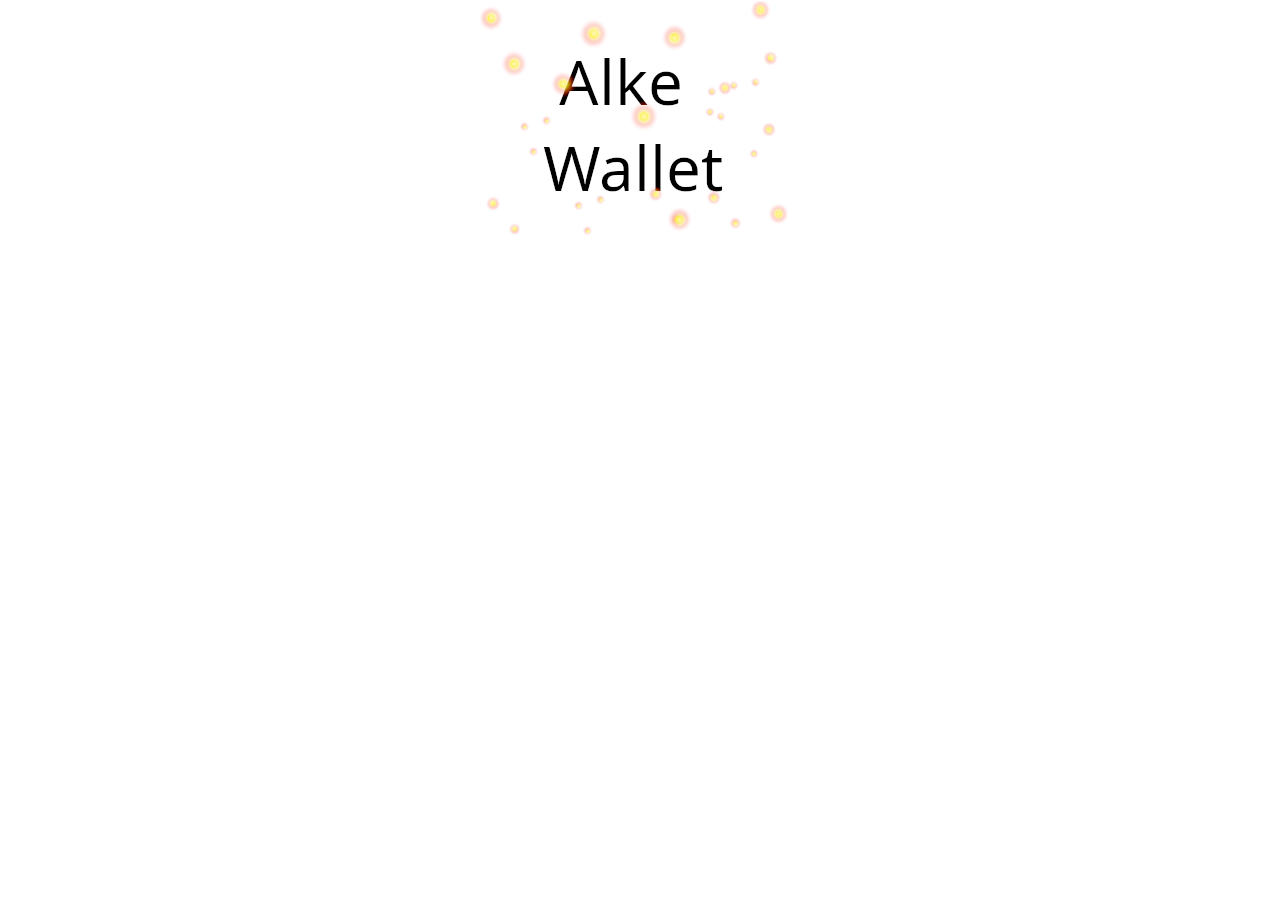
<file: index.html>
<!DOCTYPE html>
<html lang="es">
<head>
  <meta charset="UTF-8">
  <meta name="viewport" content="width=device-width, initial-scale=1.0">
  <meta http-equiv="refresh" content="3; url=views/login.html">
  <title>Alke Wallet - Inicio</title>
  <link href="https://cdn.jsdelivr.net/npm/bootstrap@5.3.8/dist/css/bootstrap.min.css" rel="stylesheet" integrity="sha384-sRIl4kxILFvY47J16cr9ZwB07vP4J8+LH7qKQnuqkuIAvNWLzeN8tE5YBujZqJLB" crossorigin="anonymous">
</head>
<body>
  <img class="d-block mx-auto" src="assets/images/wallet.png">
</body>
</html>
</file>
